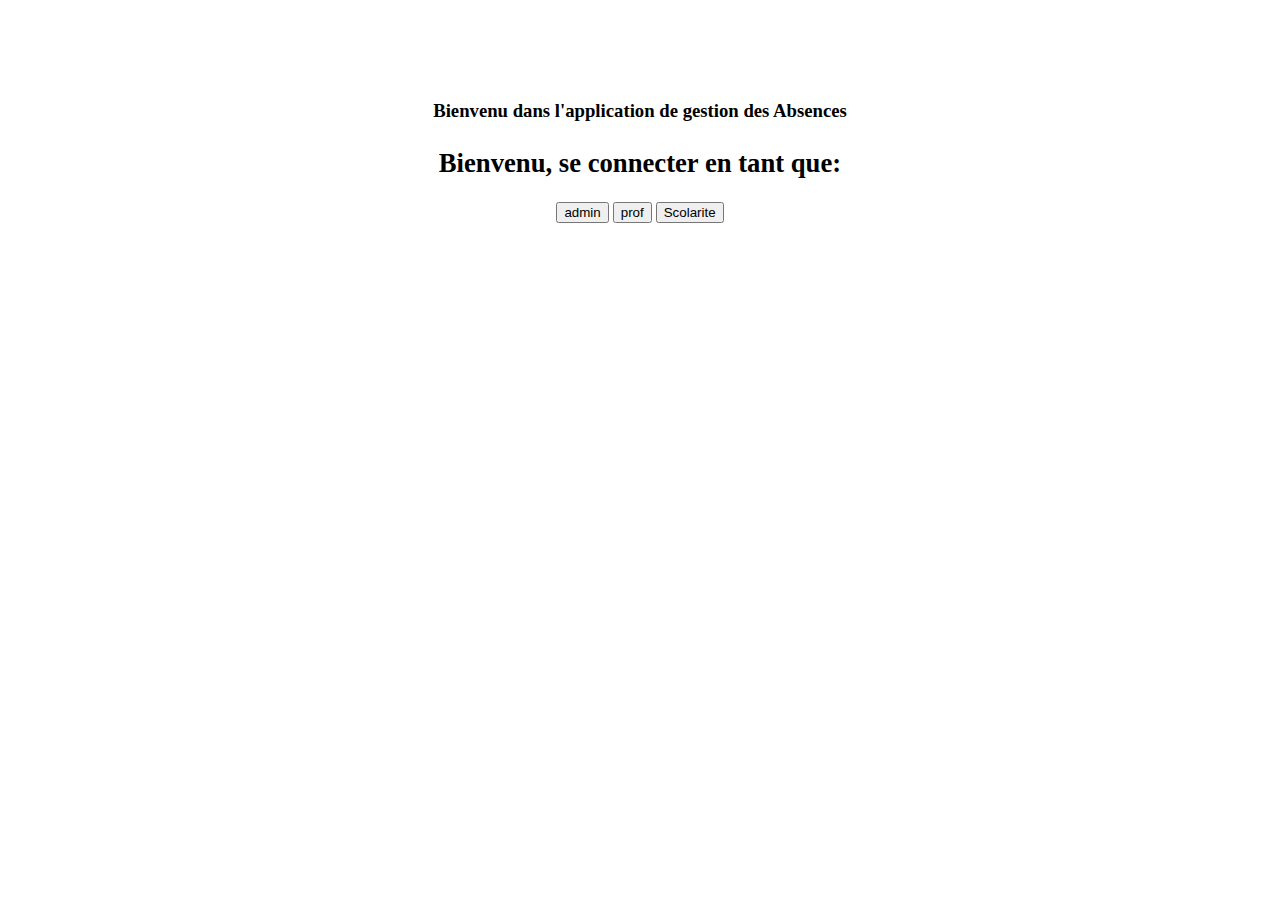
<file: View/templates/Index.html>
<!DOCTYPE html>
<html lang="en">
<head>
    <title>Title</title>
    <link href="https://cdn.jsdelivr.net/npm/bootstrap@5.0.0-beta3/dist/css/bootstrap.min.css" rel="stylesheet" integrity="sha384-eOJMYsd53ii+scO/bJGFsiCZc+5NDVN2yr8+0RDqr0Ql0h+rP48ckxlpbzKgwra6" crossorigin="anonymous">

</head>
<body >

<div class="container" style="margin: 0 auto;text-align: center;margin-top: 100px">
    <div class="page-header">
        <h3>Bienvenu dans l'application de gestion des Absences</h3>
        <h1><small>Bienvenu, se connecter en tant que:</small></h1>
    </div>

    <div>
        <form method="post" action="GetDroit.php">
            <input type="submit" name="admin"  class="btn btn-primary col" value="admin"/>
            <input type="submit" name="prof" class="btn btn-dark col" value="prof"/>
            <input type="submit" name="scolarite" class="btn btn-danger col" value="Scolarite"/>
        </form>

    </div>

</div>

</body>
</html>
</file>
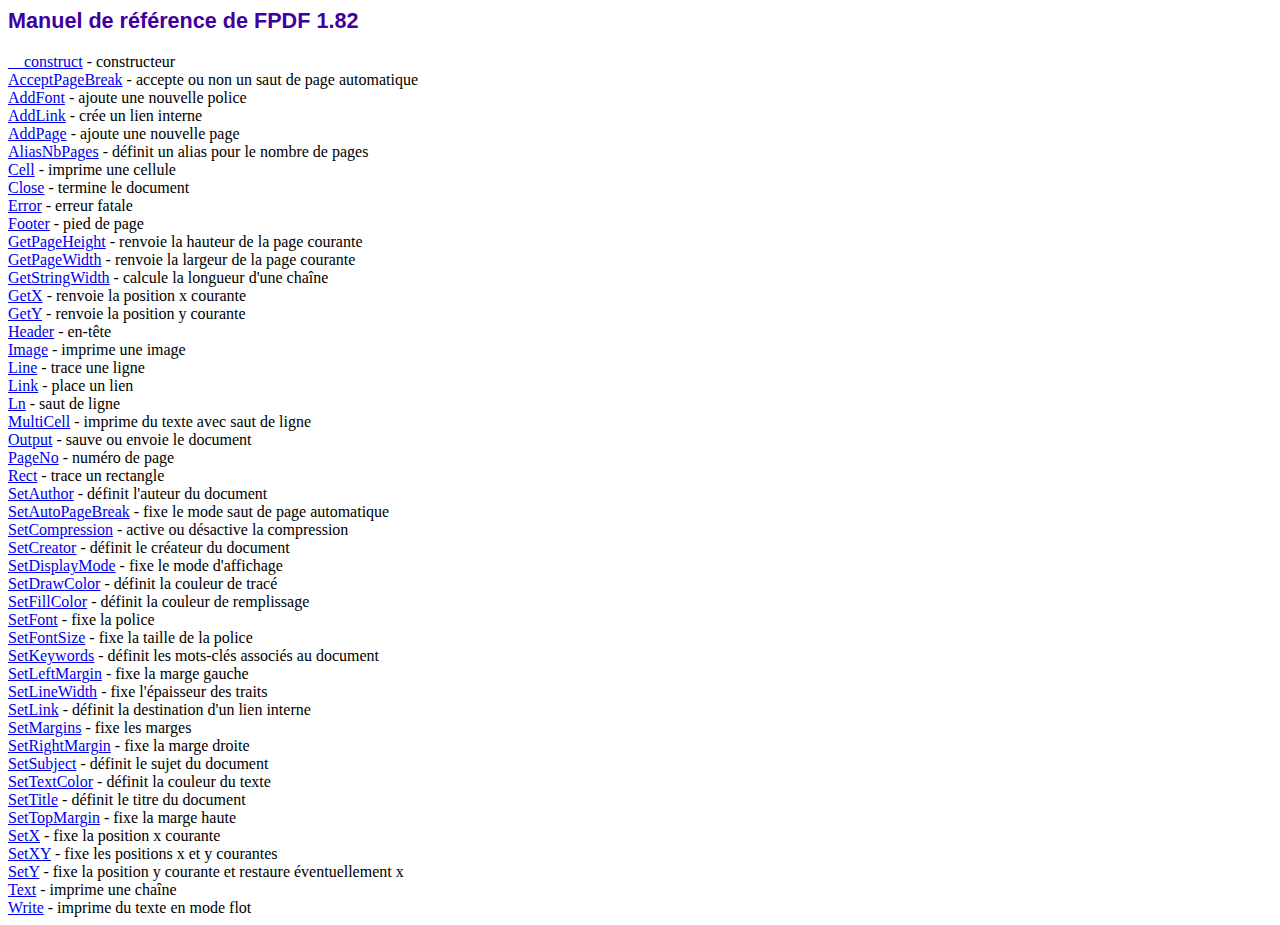
<file: outils/fpdf/doc/index.htm>
<!DOCTYPE html PUBLIC "-//W3C//DTD HTML 4.01 Transitional//EN">
<html>
<head>
<meta http-equiv="Content-Type" content="text/html; charset=ISO-8859-1">
<title>Manuel de r�f�rence de FPDF 1.82</title>
<link type="text/css" rel="stylesheet" href="../fpdf.css">
</head>
<body>
<h1>Manuel de r�f�rence de FPDF 1.82</h1>
<a href="__construct.htm">__construct</a> - constructeur<br>
<a href="acceptpagebreak.htm">AcceptPageBreak</a> - accepte ou non un saut de page automatique<br>
<a href="addfont.htm">AddFont</a> - ajoute une nouvelle police<br>
<a href="addlink.htm">AddLink</a> - cr�e un lien interne<br>
<a href="addpage.htm">AddPage</a> - ajoute une nouvelle page<br>
<a href="aliasnbpages.htm">AliasNbPages</a> - d�finit un alias pour le nombre de pages<br>
<a href="cell.htm">Cell</a> - imprime une cellule<br>
<a href="close.htm">Close</a> - termine le document<br>
<a href="error.htm">Error</a> - erreur fatale<br>
<a href="footer.htm">Footer</a> - pied de page<br>
<a href="getpageheight.htm">GetPageHeight</a> - renvoie la hauteur de la page courante<br>
<a href="getpagewidth.htm">GetPageWidth</a> - renvoie la largeur de la page courante<br>
<a href="getstringwidth.htm">GetStringWidth</a> - calcule la longueur d'une cha�ne<br>
<a href="getx.htm">GetX</a> - renvoie la position x courante<br>
<a href="gety.htm">GetY</a> - renvoie la position y courante<br>
<a href="header.htm">Header</a> - en-t�te<br>
<a href="image.htm">Image</a> - imprime une image<br>
<a href="line.htm">Line</a> - trace une ligne<br>
<a href="link.htm">Link</a> - place un lien<br>
<a href="ln.htm">Ln</a> - saut de ligne<br>
<a href="multicell.htm">MultiCell</a> - imprime du texte avec saut de ligne<br>
<a href="output.htm">Output</a> - sauve ou envoie le document<br>
<a href="pageno.htm">PageNo</a> - num�ro de page<br>
<a href="rect.htm">Rect</a> - trace un rectangle<br>
<a href="setauthor.htm">SetAuthor</a> - d�finit l'auteur du document<br>
<a href="setautopagebreak.htm">SetAutoPageBreak</a> - fixe le mode saut de page automatique<br>
<a href="setcompression.htm">SetCompression</a> - active ou d�sactive la compression<br>
<a href="setcreator.htm">SetCreator</a> - d�finit le cr�ateur du document<br>
<a href="setdisplaymode.htm">SetDisplayMode</a> - fixe le mode d'affichage<br>
<a href="setdrawcolor.htm">SetDrawColor</a> - d�finit la couleur de trac�<br>
<a href="setfillcolor.htm">SetFillColor</a> - d�finit la couleur de remplissage<br>
<a href="setfont.htm">SetFont</a> - fixe la police<br>
<a href="setfontsize.htm">SetFontSize</a> - fixe la taille de la police<br>
<a href="setkeywords.htm">SetKeywords</a> - d�finit les mots-cl�s associ�s au document<br>
<a href="setleftmargin.htm">SetLeftMargin</a> - fixe la marge gauche<br>
<a href="setlinewidth.htm">SetLineWidth</a> - fixe l'�paisseur des traits<br>
<a href="setlink.htm">SetLink</a> - d�finit la destination d'un lien interne<br>
<a href="setmargins.htm">SetMargins</a> - fixe les marges<br>
<a href="setrightmargin.htm">SetRightMargin</a> - fixe la marge droite<br>
<a href="setsubject.htm">SetSubject</a> - d�finit le sujet du document<br>
<a href="settextcolor.htm">SetTextColor</a> - d�finit la couleur du texte<br>
<a href="settitle.htm">SetTitle</a> - d�finit le titre du document<br>
<a href="settopmargin.htm">SetTopMargin</a> - fixe la marge haute<br>
<a href="setx.htm">SetX</a> - fixe la position x courante<br>
<a href="setxy.htm">SetXY</a> - fixe les positions x et y courantes<br>
<a href="sety.htm">SetY</a> - fixe la position y courante et restaure �ventuellement x<br>
<a href="text.htm">Text</a> - imprime une cha�ne<br>
<a href="write.htm">Write</a> - imprime du texte en mode flot<br>
</body>
</html>
</file>
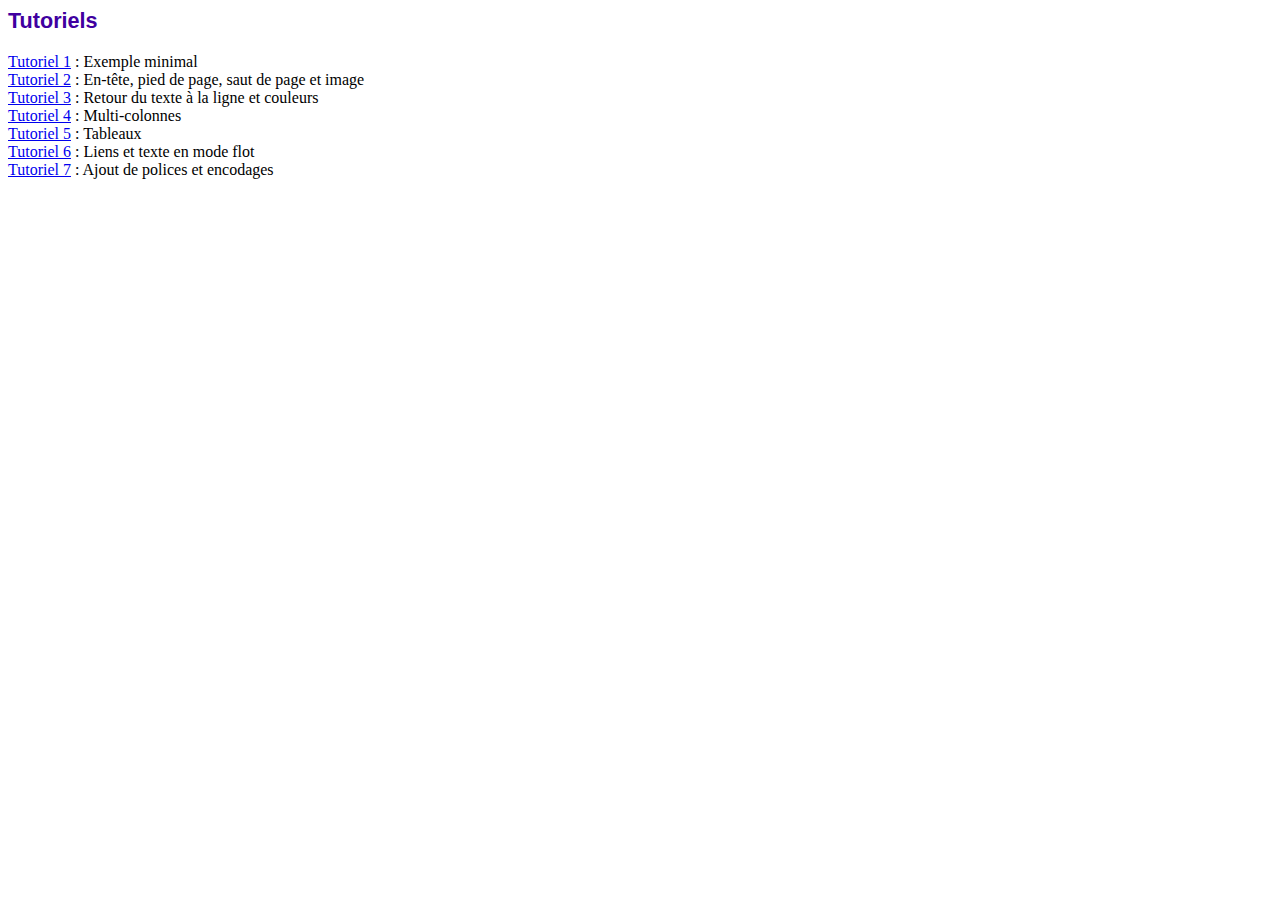
<file: outils/fpdf/tutorial/index.htm>
<!DOCTYPE html PUBLIC "-//W3C//DTD HTML 4.01 Transitional//EN">
<html>
<head>
<meta http-equiv="Content-Type" content="text/html; charset=ISO-8859-1">
<title>Tutoriels</title>
<link type="text/css" rel="stylesheet" href="../fpdf.css">
</head>
<body>
<h1>Tutoriels</h1>
<ul style="list-style-type:none; margin-left:0; padding-left:0">
<li><a href="tuto1.htm">Tutoriel 1</a> : Exemple minimal</li>
<li><a href="tuto2.htm">Tutoriel 2</a> : En-t�te, pied de page, saut de page et image</li>
<li><a href="tuto3.htm">Tutoriel 3</a> : Retour du texte � la ligne et couleurs</li>
<li><a href="tuto4.htm">Tutoriel 4</a> : Multi-colonnes</li>
<li><a href="tuto5.htm">Tutoriel 5</a> : Tableaux</li>
<li><a href="tuto6.htm">Tutoriel 6</a> : Liens et texte en mode flot</li>
<li><a href="tuto7.htm">Tutoriel 7</a> : Ajout de polices et encodages</li>
</ul>
</body>
</html>
</file>
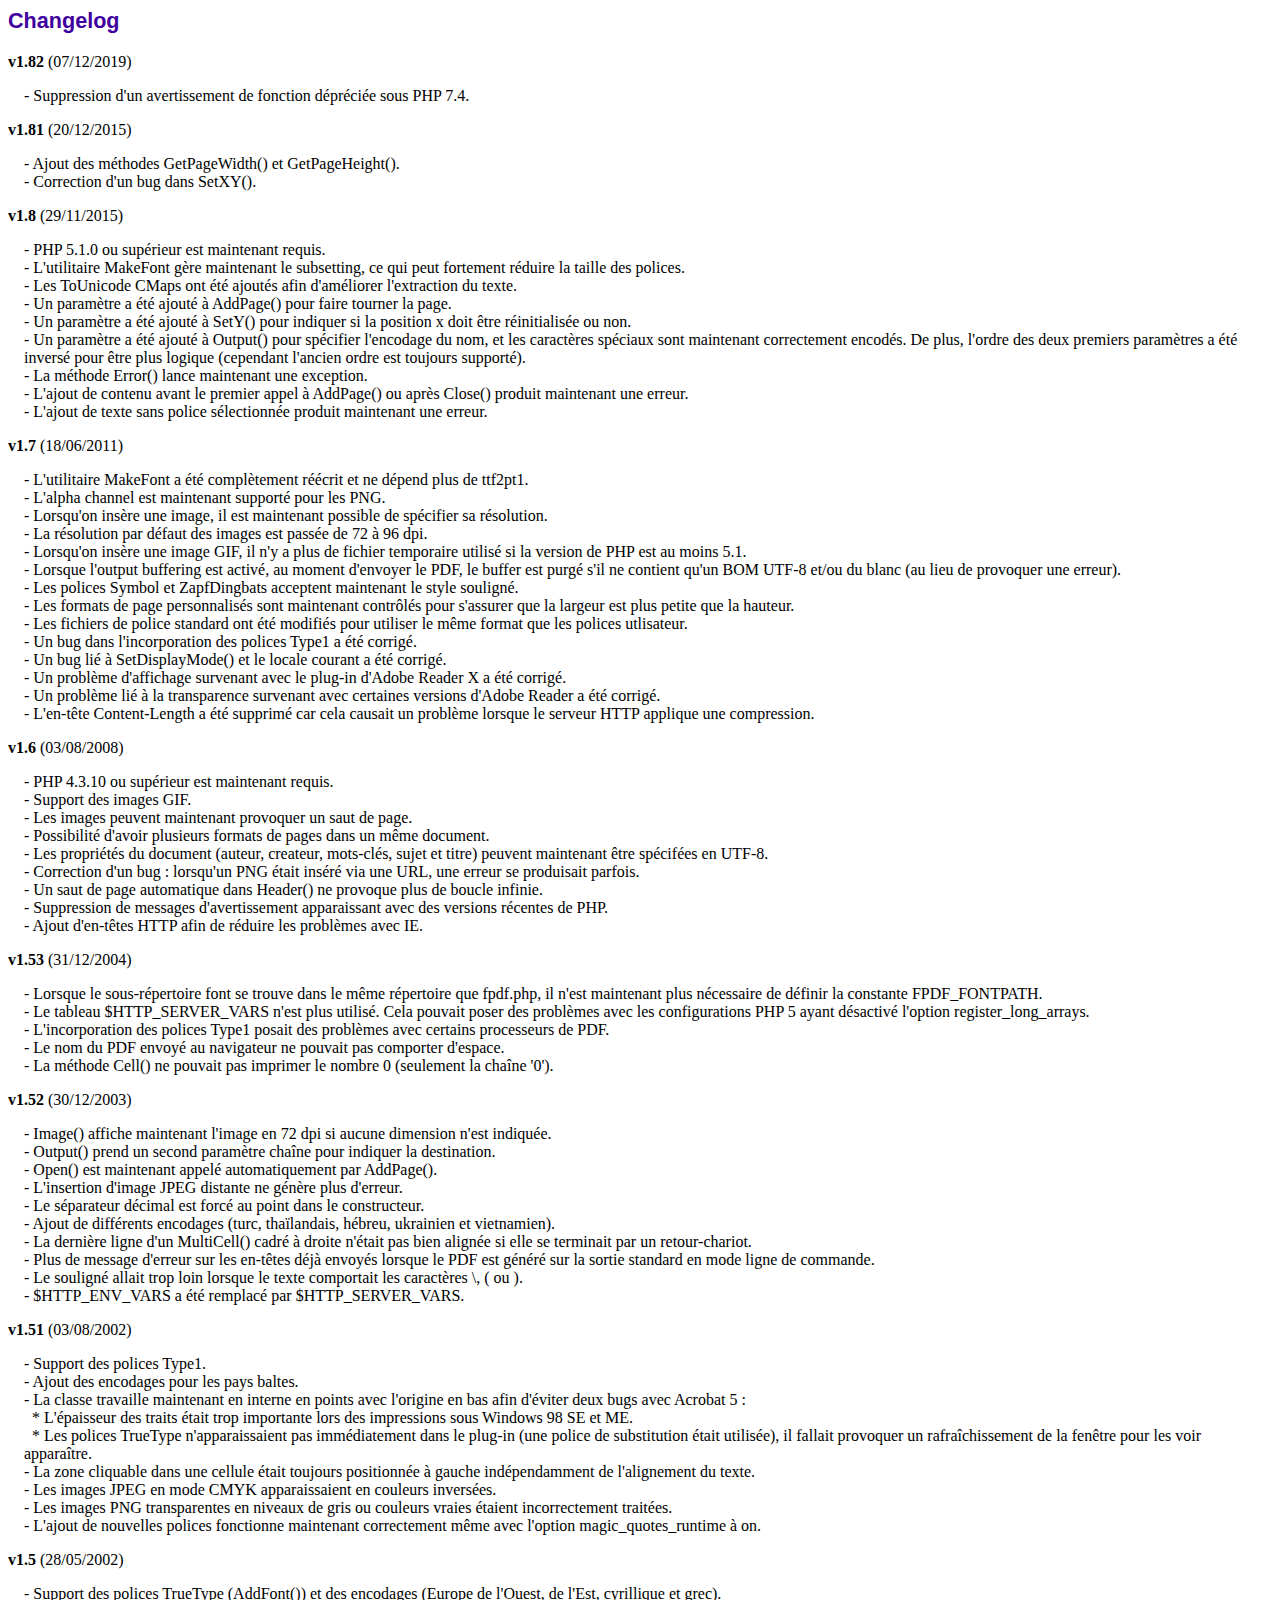
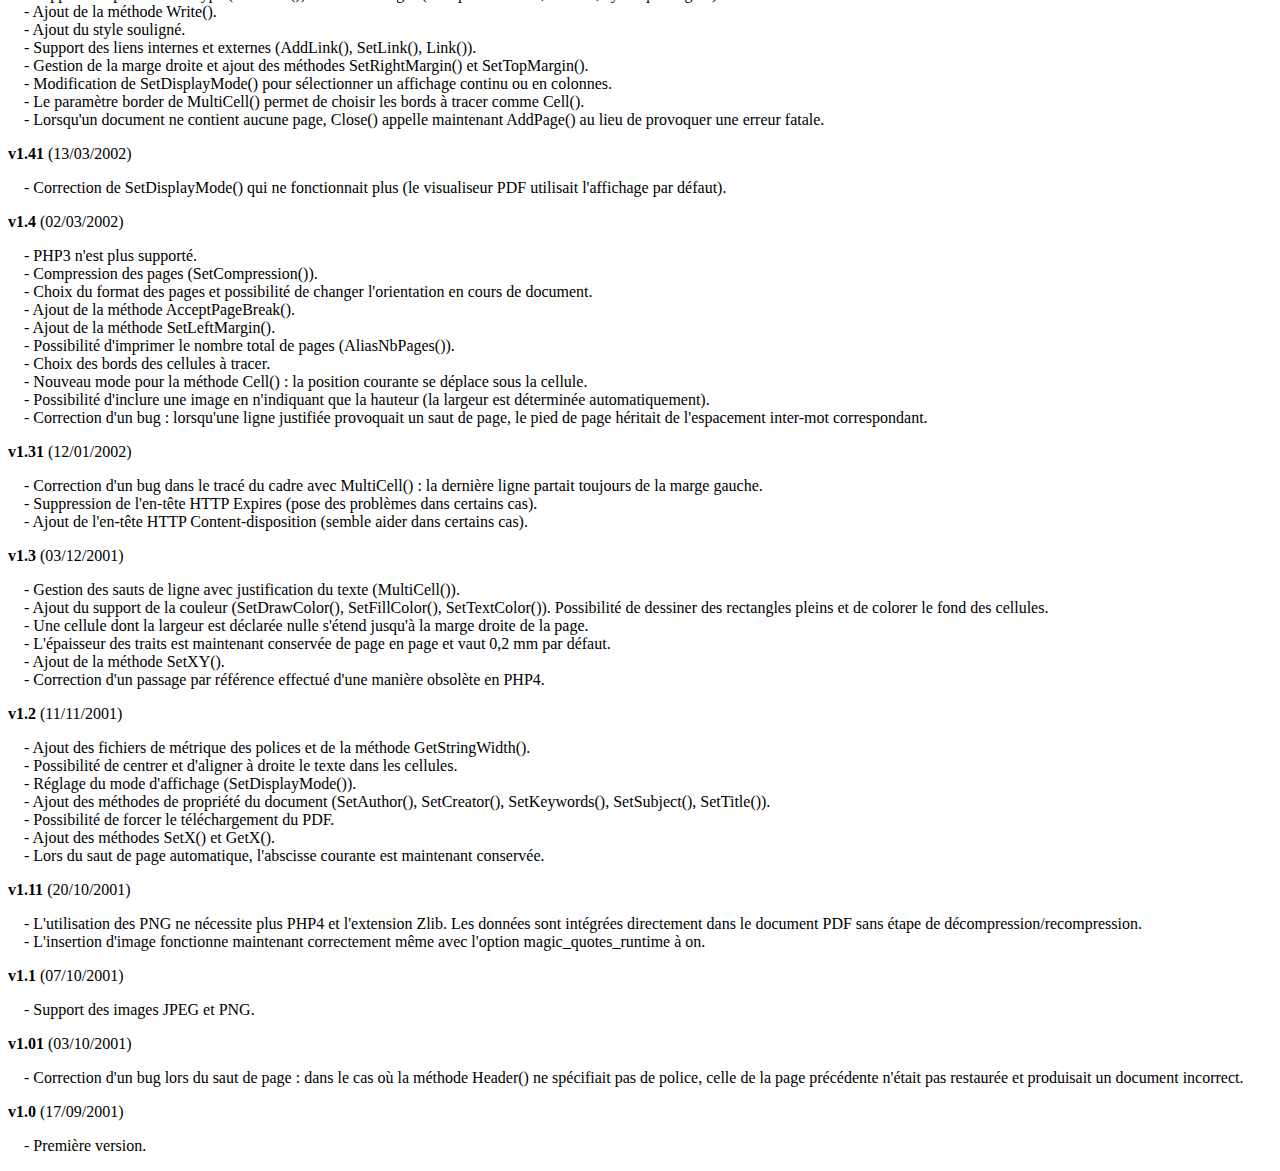
<file: outils/fpdf/changelog.htm>
<!DOCTYPE html PUBLIC "-//W3C//DTD HTML 4.01 Transitional//EN">
<html>
<head>
<meta http-equiv="Content-Type" content="text/html; charset=ISO-8859-1">
<title>Changelog</title>
<link type="text/css" rel="stylesheet" href="fpdf.css">
<style type="text/css">
dd {margin:1em 0 1em 1em}
</style>
</head>
<body>
<h1>Changelog</h1>
<dl>
<dt><strong>v1.82</strong> (07/12/2019)</dt>
<dd>
- Suppression d'un avertissement de fonction d�pr�ci�e sous PHP 7.4.<br>
</dd>
<dt><strong>v1.81</strong> (20/12/2015)</dt>
<dd>
- Ajout des m�thodes GetPageWidth() et GetPageHeight().<br>
- Correction d'un bug dans SetXY().<br>
</dd>
<dt><strong>v1.8</strong> (29/11/2015)</dt>
<dd>
- PHP 5.1.0 ou sup�rieur est maintenant requis.<br>
- L'utilitaire MakeFont g�re maintenant le subsetting, ce qui peut fortement r�duire la taille des polices.<br>
- Les ToUnicode CMaps ont �t� ajout�s afin d'am�liorer l'extraction du texte.<br>
- Un param�tre a �t� ajout� � AddPage() pour faire tourner la page.<br>
- Un param�tre a �t� ajout� � SetY() pour indiquer si la position x doit �tre r�initialis�e ou non.<br>
- Un param�tre a �t� ajout� � Output() pour sp�cifier l'encodage du nom, et les caract�res sp�ciaux sont maintenant correctement encod�s. De plus, l'ordre des deux premiers param�tres a �t� invers� pour �tre plus logique (cependant l'ancien ordre est toujours support�).<br>
- La m�thode Error() lance maintenant une exception.<br>
- L'ajout de contenu avant le premier appel � AddPage() ou apr�s Close() produit maintenant une erreur.<br>
- L'ajout de texte sans police s�lectionn�e produit maintenant une erreur.<br>
</dd>
<dt><strong>v1.7</strong> (18/06/2011)</dt>
<dd>
- L'utilitaire MakeFont a �t� compl�tement r��crit et ne d�pend plus de ttf2pt1.<br>
- L'alpha channel est maintenant support� pour les PNG.<br>
- Lorsqu'on ins�re une image, il est maintenant possible de sp�cifier sa r�solution.<br>
- La r�solution par d�faut des images est pass�e de 72 � 96 dpi.<br>
- Lorsqu'on ins�re une image GIF, il n'y a plus de fichier temporaire utilis� si la version de PHP est au moins 5.1.<br>
- Lorsque l'output buffering est activ�, au moment d'envoyer le PDF, le buffer est purg� s'il ne contient qu'un BOM UTF-8 et/ou du blanc (au lieu de provoquer une erreur).<br>
- Les polices Symbol et ZapfDingbats acceptent maintenant le style soulign�.<br>
- Les formats de page personnalis�s sont maintenant contr�l�s pour s'assurer que la largeur est plus petite que la hauteur.<br>
- Les fichiers de police standard ont �t� modifi�s pour utiliser le m�me format que les polices utlisateur.<br>
- Un bug dans l'incorporation des polices Type1 a �t� corrig�.<br>
- Un bug li� � SetDisplayMode() et le locale courant a �t� corrig�.<br>
- Un probl�me d'affichage survenant avec le plug-in d'Adobe Reader X a �t� corrig�.<br>
- Un probl�me li� � la transparence survenant avec certaines versions d'Adobe Reader a �t� corrig�.<br>
- L'en-t�te Content-Length a �t� supprim� car cela causait un probl�me lorsque le serveur HTTP applique une compression.<br>
</dd>
<dt><strong>v1.6</strong> (03/08/2008)</dt>
<dd>
- PHP 4.3.10 ou sup�rieur est maintenant requis.<br>
- Support des images GIF.<br>
- Les images peuvent maintenant provoquer un saut de page.<br>
- Possibilit� d'avoir plusieurs formats de pages dans un m�me document.<br>
- Les propri�t�s du document (auteur, createur, mots-cl�s, sujet et titre) peuvent maintenant �tre sp�cif�es en UTF-8.<br>
- Correction d'un bug : lorsqu'un PNG �tait ins�r� via une URL, une erreur se produisait parfois.<br>
- Un saut de page automatique dans Header() ne provoque plus de boucle infinie.<br>
- Suppression de messages d'avertissement apparaissant avec des versions r�centes de PHP.<br>
- Ajout d'en-t�tes HTTP afin de r�duire les probl�mes avec IE.<br>
</dd>
<dt><strong>v1.53</strong> (31/12/2004)</dt>
<dd>
- Lorsque le sous-r�pertoire font se trouve dans le m�me r�pertoire que fpdf.php, il n'est maintenant plus n�cessaire de d�finir la constante FPDF_FONTPATH.<br>
- Le tableau $HTTP_SERVER_VARS n'est plus utilis�. Cela pouvait poser des probl�mes avec les configurations PHP 5 ayant d�sactiv� l'option register_long_arrays.<br>
- L'incorporation des polices Type1 posait des probl�mes avec certains processeurs de PDF.<br>
- Le nom du PDF envoy� au navigateur ne pouvait pas comporter d'espace.<br>
- La m�thode Cell() ne pouvait pas imprimer le nombre 0 (seulement la cha�ne '0').<br>
</dd>
<dt><strong>v1.52</strong> (30/12/2003)</dt>
<dd>
- Image() affiche maintenant l'image en 72 dpi si aucune dimension n'est indiqu�e.<br>
- Output() prend un second param�tre cha�ne pour indiquer la destination.<br>
- Open() est maintenant appel� automatiquement par AddPage().<br>
- L'insertion d'image JPEG distante ne g�n�re plus d'erreur.<br>
- Le s�parateur d�cimal est forc� au point dans le constructeur.<br>
- Ajout de diff�rents encodages (turc, tha�landais, h�breu, ukrainien et vietnamien).<br>
- La derni�re ligne d'un MultiCell() cadr� � droite n'�tait pas bien align�e si elle se terminait par un retour-chariot.<br>
- Plus de message d'erreur sur les en-t�tes d�j� envoy�s lorsque le PDF est g�n�r� sur la sortie standard en mode ligne de commande.<br>
- Le soulign� allait trop loin lorsque le texte comportait les caract�res \, ( ou ).<br>
- $HTTP_ENV_VARS a �t� remplac� par $HTTP_SERVER_VARS.<br>
</dd>
<dt><strong>v1.51</strong> (03/08/2002)</dt>
<dd>
- Support des polices Type1.<br>
- Ajout des encodages pour les pays baltes.<br>
- La classe travaille maintenant en interne en points avec l'origine en bas afin d'�viter deux bugs avec Acrobat 5 :<br>&nbsp;&nbsp;* L'�paisseur des traits �tait trop importante lors des impressions sous Windows 98 SE et ME.<br>&nbsp;&nbsp;* Les polices TrueType n'apparaissaient pas imm�diatement dans le plug-in (une police de substitution �tait utilis�e), il fallait provoquer un rafra�chissement de la fen�tre pour les voir appara�tre.<br>
- La zone cliquable dans une cellule �tait toujours positionn�e � gauche ind�pendamment de l'alignement du texte.<br>
- Les images JPEG en mode CMYK apparaissaient en couleurs invers�es.<br>
- Les images PNG transparentes en niveaux de gris ou couleurs vraies �taient incorrectement trait�es.<br>
- L'ajout de nouvelles polices fonctionne maintenant correctement m�me avec l'option magic_quotes_runtime � on.<br>
</dd>
<dt><strong>v1.5</strong> (28/05/2002)</dt>
<dd>
- Support des polices TrueType (AddFont()) et des encodages (Europe de l'Ouest, de l'Est, cyrillique et grec).<br>
- Ajout de la m�thode Write().<br>
- Ajout du style soulign�.<br>
- Support des liens internes et externes (AddLink(), SetLink(), Link()).<br>
- Gestion de la marge droite et ajout des m�thodes SetRightMargin() et SetTopMargin().<br>
- Modification de SetDisplayMode() pour s�lectionner un affichage continu ou en colonnes.<br>
- Le param�tre border de MultiCell() permet de choisir les bords � tracer comme Cell().<br>
- Lorsqu'un document ne contient aucune page, Close() appelle maintenant AddPage() au lieu de provoquer une erreur fatale.<br>
</dd>
<dt><strong>v1.41</strong> (13/03/2002)</dt>
<dd>
- Correction de SetDisplayMode() qui ne fonctionnait plus (le visualiseur PDF utilisait l'affichage par d�faut).<br>
</dd>
<dt><strong>v1.4</strong> (02/03/2002)</dt>
<dd>
- PHP3 n'est plus support�.<br>
- Compression des pages (SetCompression()).<br>
- Choix du format des pages et possibilit� de changer l'orientation en cours de document.<br>
- Ajout de la m�thode AcceptPageBreak().<br>
- Ajout de la m�thode SetLeftMargin().<br>
- Possibilit� d'imprimer le nombre total de pages (AliasNbPages()).<br>
- Choix des bords des cellules � tracer.<br>
- Nouveau mode pour la m�thode Cell() : la position courante se d�place sous la cellule.<br>
- Possibilit� d'inclure une image en n'indiquant que la hauteur (la largeur est d�termin�e automatiquement).<br>
- Correction d'un bug : lorsqu'une ligne justifi�e provoquait un saut de page, le pied de page h�ritait de l'espacement inter-mot correspondant.<br>
</dd>
<dt><strong>v1.31</strong> (12/01/2002)</dt>
<dd>
- Correction d'un bug dans le trac� du cadre avec MultiCell() : la derni�re ligne partait toujours de la marge gauche.<br>
- Suppression de l'en-t�te HTTP Expires (pose des probl�mes dans certains cas).<br>
- Ajout de l'en-t�te HTTP Content-disposition (semble aider dans certains cas).<br>
</dd>
<dt><strong>v1.3</strong> (03/12/2001)</dt>
<dd>
- Gestion des sauts de ligne avec justification du texte (MultiCell()).<br>
- Ajout du support de la couleur (SetDrawColor(), SetFillColor(), SetTextColor()). Possibilit� de dessiner des rectangles pleins et de colorer le fond des cellules.<br>
- Une cellule dont la largeur est d�clar�e nulle s'�tend jusqu'� la marge droite de la page.<br>
- L'�paisseur des traits est maintenant conserv�e de page en page et vaut 0,2 mm par d�faut.<br>
- Ajout de la m�thode SetXY().<br>
- Correction d'un passage par r�f�rence effectu� d'une mani�re obsol�te en PHP4.<br>
</dd>
<dt><strong>v1.2</strong> (11/11/2001)</dt>
<dd>
- Ajout des fichiers de m�trique des polices et de la m�thode GetStringWidth().<br>
- Possibilit� de centrer et d'aligner � droite le texte dans les cellules.<br>
- R�glage du mode d'affichage (SetDisplayMode()).<br>
- Ajout des m�thodes de propri�t� du document (SetAuthor(), SetCreator(), SetKeywords(), SetSubject(), SetTitle()).<br>
- Possibilit� de forcer le t�l�chargement du PDF.<br>
- Ajout des m�thodes SetX() et GetX().<br>
- Lors du saut de page automatique, l'abscisse courante est maintenant conserv�e.<br>
</dd>
<dt><strong>v1.11</strong> (20/10/2001)</dt>
<dd>
- L'utilisation des PNG ne n�cessite plus PHP4 et l'extension Zlib. Les donn�es sont int�gr�es directement dans le document PDF sans �tape de d�compression/recompression.<br>
- L'insertion d'image fonctionne maintenant correctement m�me avec l'option magic_quotes_runtime � on.<br>
</dd>
<dt><strong>v1.1</strong> (07/10/2001)</dt>
<dd>
- Support des images JPEG et PNG.<br>
</dd>
<dt><strong>v1.01</strong> (03/10/2001)</dt>
<dd>
- Correction d'un bug lors du saut de page : dans le cas o� la m�thode Header() ne sp�cifiait pas de police, celle de la page pr�c�dente n'�tait pas restaur�e et produisait un document incorrect.<br>
</dd>
<dt><strong>v1.0</strong> (17/09/2001)</dt>
<dd>
- Premi�re version.<br>
</dd>
</dl>
</body>
</html>
</file>
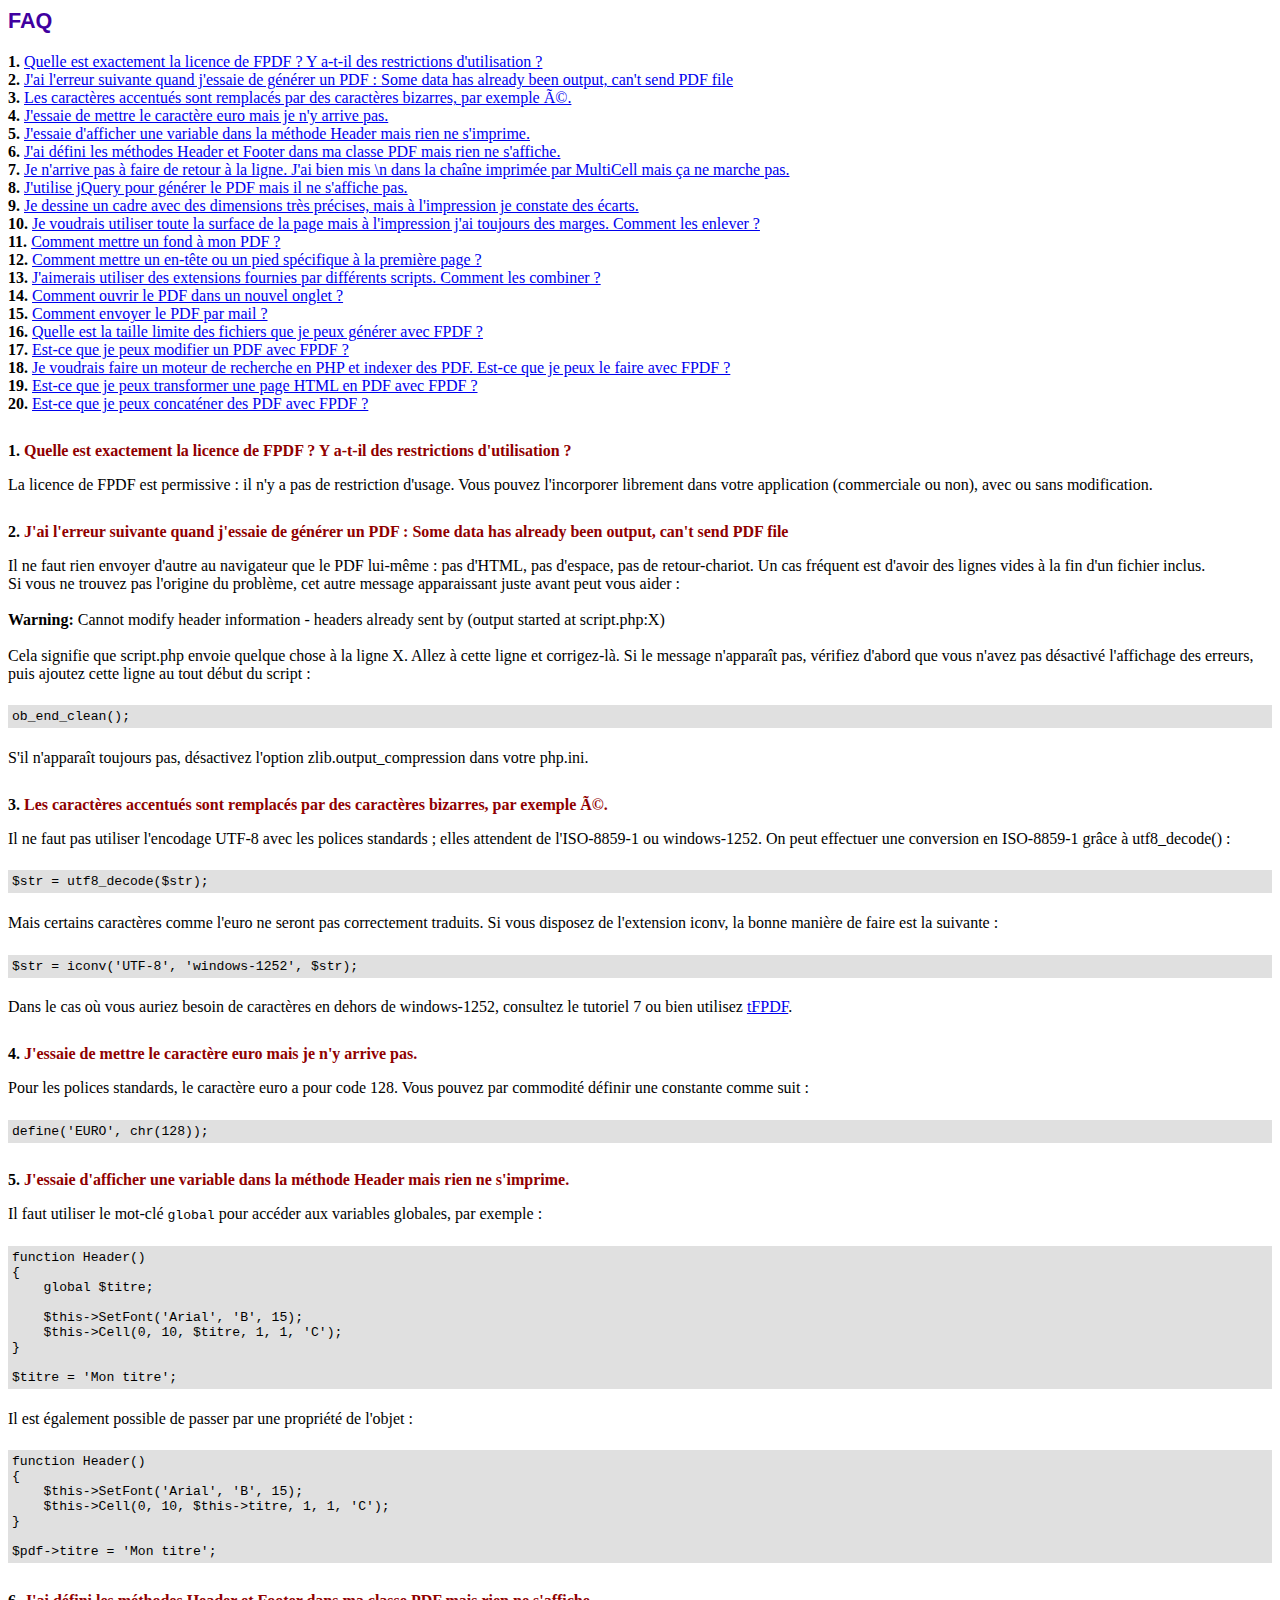
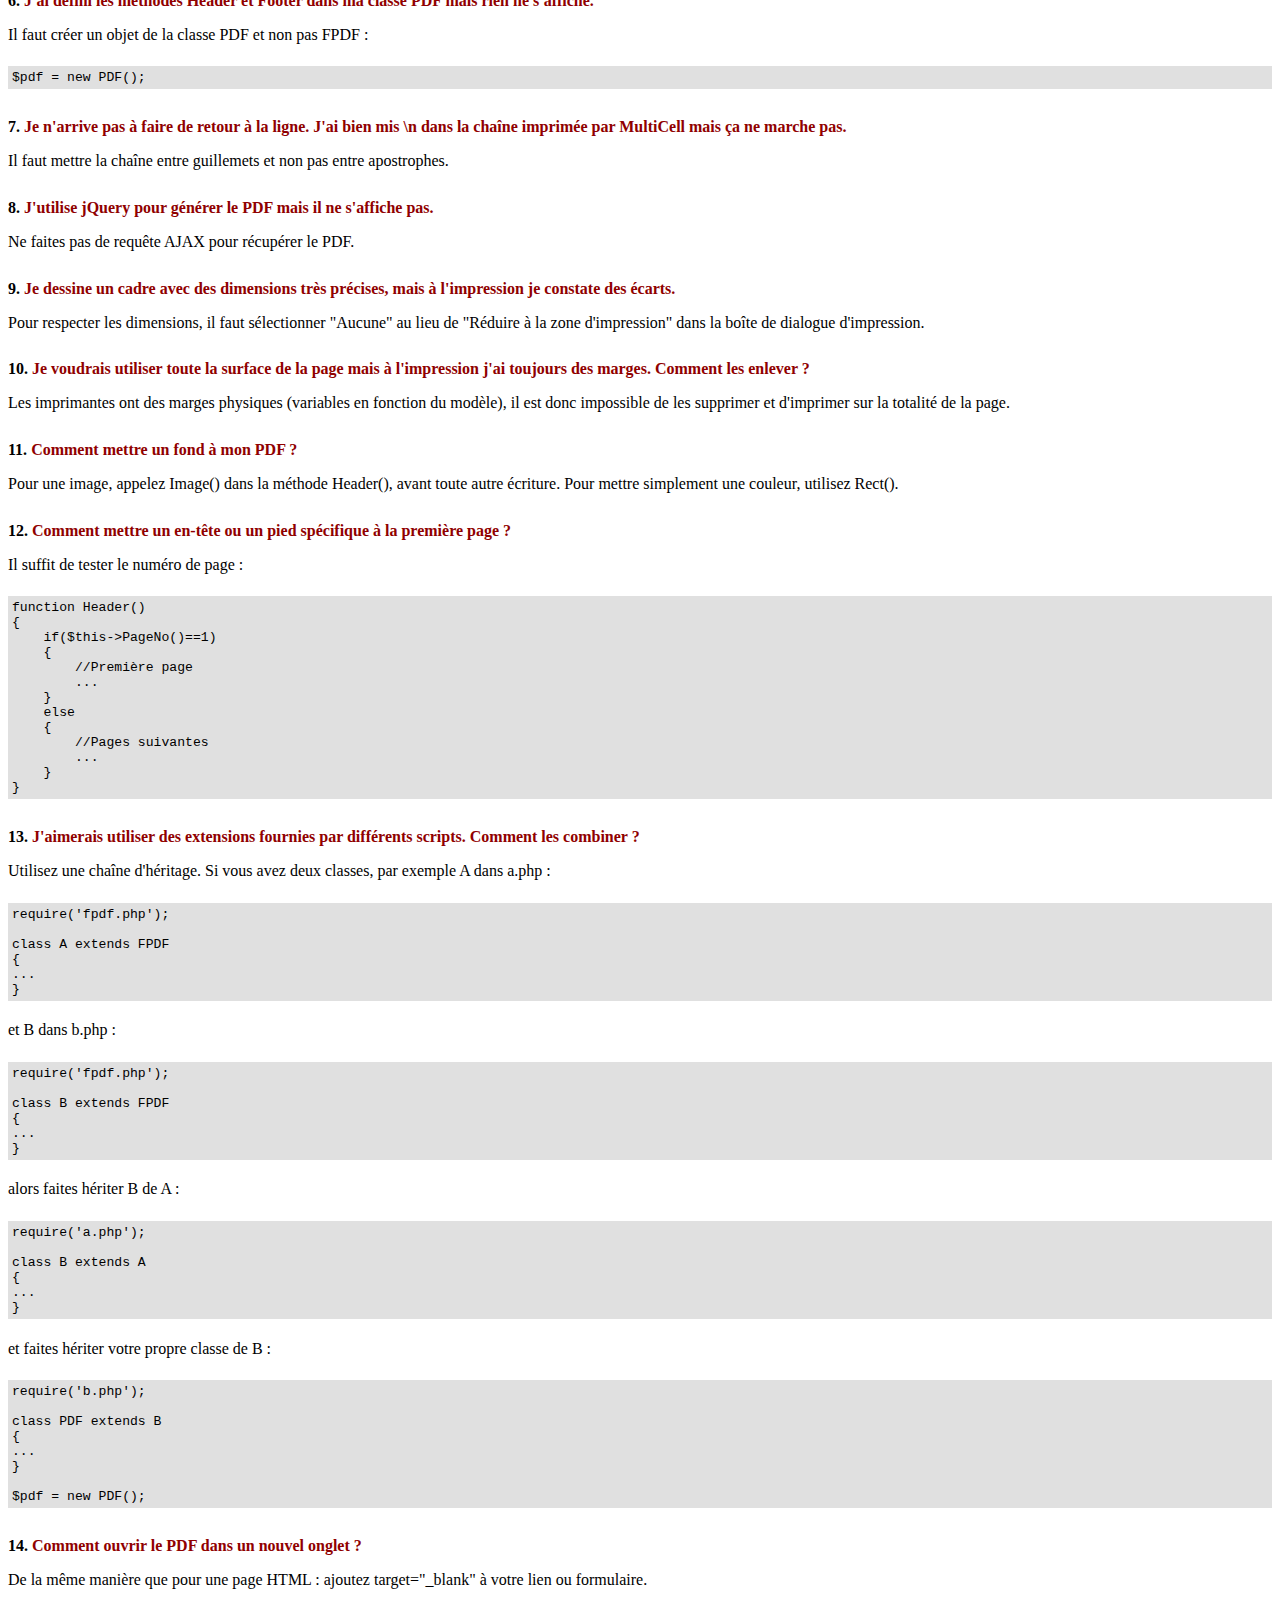
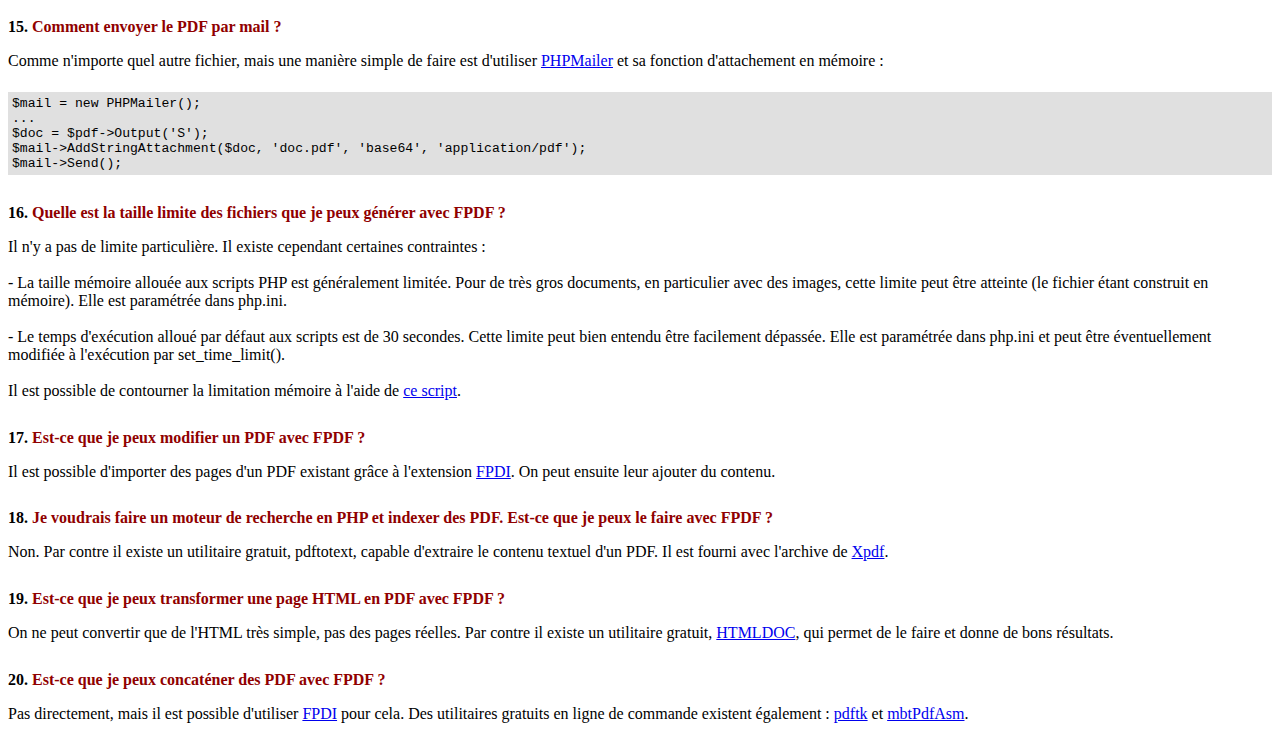
<file: outils/fpdf/FAQ.htm>
<!DOCTYPE html PUBLIC "-//W3C//DTD HTML 4.01 Transitional//EN">
<html>
<head>
<meta http-equiv="Content-Type" content="text/html; charset=ISO-8859-1">
<title>FAQ</title>
<link type="text/css" rel="stylesheet" href="fpdf.css">
<style type="text/css">
ul {list-style-type:none; margin:0; padding:0}
ul#answers li {margin-top:1.8em}
.question {font-weight:bold; color:#900000}
</style>
</head>
<body>
<h1>FAQ</h1>
<ul>
<li><b>1.</b> <a href='#q1'>Quelle est exactement la licence de FPDF ? Y a-t-il des restrictions d'utilisation ?</a></li>
<li><b>2.</b> <a href='#q2'>J'ai l'erreur suivante quand j'essaie de g�n�rer un PDF : Some data has already been output, can't send PDF file</a></li>
<li><b>3.</b> <a href='#q3'>Les caract�res accentu�s sont remplac�s par des caract�res bizarres, par exemple é.</a></li>
<li><b>4.</b> <a href='#q4'>J'essaie de mettre le caract�re euro mais je n'y arrive pas.</a></li>
<li><b>5.</b> <a href='#q5'>J'essaie d'afficher une variable dans la m�thode Header mais rien ne s'imprime.</a></li>
<li><b>6.</b> <a href='#q6'>J'ai d�fini les m�thodes Header et Footer dans ma classe PDF mais rien ne s'affiche.</a></li>
<li><b>7.</b> <a href='#q7'>Je n'arrive pas � faire de retour � la ligne. J'ai bien mis \n dans la cha�ne imprim�e par MultiCell mais �a ne marche pas.</a></li>
<li><b>8.</b> <a href='#q8'>J'utilise jQuery pour g�n�rer le PDF mais il ne s'affiche pas.</a></li>
<li><b>9.</b> <a href='#q9'>Je dessine un cadre avec des dimensions tr�s pr�cises, mais � l'impression je constate des �carts.</a></li>
<li><b>10.</b> <a href='#q10'>Je voudrais utiliser toute la surface de la page mais � l'impression j'ai toujours des marges. Comment les enlever ?</a></li>
<li><b>11.</b> <a href='#q11'>Comment mettre un fond � mon PDF ?</a></li>
<li><b>12.</b> <a href='#q12'>Comment mettre un en-t�te ou un pied sp�cifique � la premi�re page ?</a></li>
<li><b>13.</b> <a href='#q13'>J'aimerais utiliser des extensions fournies par diff�rents scripts. Comment les combiner ?</a></li>
<li><b>14.</b> <a href='#q14'>Comment ouvrir le PDF dans un nouvel onglet ?</a></li>
<li><b>15.</b> <a href='#q15'>Comment envoyer le PDF par mail ?</a></li>
<li><b>16.</b> <a href='#q16'>Quelle est la taille limite des fichiers que je peux g�n�rer avec FPDF ?</a></li>
<li><b>17.</b> <a href='#q17'>Est-ce que je peux modifier un PDF avec FPDF ?</a></li>
<li><b>18.</b> <a href='#q18'>Je voudrais faire un moteur de recherche en PHP et indexer des PDF. Est-ce que je peux le faire avec FPDF ?</a></li>
<li><b>19.</b> <a href='#q19'>Est-ce que je peux transformer une page HTML en PDF avec FPDF ?</a></li>
<li><b>20.</b> <a href='#q20'>Est-ce que je peux concat�ner des PDF avec FPDF ?</a></li>
</ul>

<ul id='answers'>
<li id='q1'>
<p><b>1.</b> <span class='question'>Quelle est exactement la licence de FPDF ? Y a-t-il des restrictions d'utilisation ?</span></p>
La licence de FPDF est permissive : il n'y a pas de restriction d'usage. Vous pouvez l'incorporer
librement dans votre application (commerciale ou non), avec ou sans modification.
</li>

<li id='q2'>
<p><b>2.</b> <span class='question'>J'ai l'erreur suivante quand j'essaie de g�n�rer un PDF : Some data has already been output, can't send PDF file</span></p>
Il ne faut rien envoyer d'autre au navigateur que le PDF lui-m�me : pas d'HTML, pas d'espace, pas de
retour-chariot. Un cas fr�quent est d'avoir des lignes vides � la fin d'un fichier inclus.<br>
Si vous ne trouvez pas l'origine du probl�me, cet autre message apparaissant juste avant peut vous aider :<br>
<br>
<b>Warning:</b> Cannot modify header information - headers already sent by (output started at script.php:X)<br>
<br>
Cela signifie que script.php envoie quelque chose � la ligne X. Allez � cette ligne et corrigez-l�.
Si le message n'appara�t pas, v�rifiez d'abord que vous n'avez pas d�sactiv� l'affichage des erreurs,
puis ajoutez cette ligne au tout d�but du script :
<div class="doc-source">
<pre><code>ob_end_clean();</code></pre>
</div>
S'il n'appara�t toujours pas, d�sactivez l'option zlib.output_compression dans votre php.ini.
</li>

<li id='q3'>
<p><b>3.</b> <span class='question'>Les caract�res accentu�s sont remplac�s par des caract�res bizarres, par exemple é.</span></p>
Il ne faut pas utiliser l'encodage UTF-8 avec les polices standards ; elles attendent de l'ISO-8859-1 ou windows-1252.
On peut effectuer une conversion en ISO-8859-1 gr�ce � utf8_decode() :
<div class="doc-source">
<pre><code>$str = utf8_decode($str);</code></pre>
</div>
Mais certains caract�res comme l'euro ne seront pas correctement traduits. Si vous disposez de l'extension
iconv, la bonne mani�re de faire est la suivante :
<div class="doc-source">
<pre><code>$str = iconv('UTF-8', 'windows-1252', $str);</code></pre>
</div>
Dans le cas o� vous auriez besoin de caract�res en dehors de windows-1252, consultez le tutoriel 7 ou bien
utilisez <a href="http://www.fpdf.org/?go=script&amp;id=92" target="_blank">tFPDF</a>.
</li>

<li id='q4'>
<p><b>4.</b> <span class='question'>J'essaie de mettre le caract�re euro mais je n'y arrive pas.</span></p>
Pour les polices standards, le caract�re euro a pour code 128. Vous pouvez par commodit� d�finir
une constante comme suit :
<div class="doc-source">
<pre><code>define('EURO', chr(128));</code></pre>
</div>
</li>

<li id='q5'>
<p><b>5.</b> <span class='question'>J'essaie d'afficher une variable dans la m�thode Header mais rien ne s'imprime.</span></p>
Il faut utiliser le mot-cl� <code>global</code> pour acc�der aux variables globales, par exemple :
<div class="doc-source">
<pre><code>function Header()
{
    global $titre;

    $this-&gt;SetFont('Arial', 'B', 15);
    $this-&gt;Cell(0, 10, $titre, 1, 1, 'C');
}

$titre = 'Mon titre';</code></pre>
</div>
Il est �galement possible de passer par une propri�t� de l'objet :
<div class="doc-source">
<pre><code>function Header()
{
    $this-&gt;SetFont('Arial', 'B', 15);
    $this-&gt;Cell(0, 10, $this-&gt;titre, 1, 1, 'C');
}

$pdf-&gt;titre = 'Mon titre';</code></pre>
</div>
</li>

<li id='q6'>
<p><b>6.</b> <span class='question'>J'ai d�fini les m�thodes Header et Footer dans ma classe PDF mais rien ne s'affiche.</span></p>
Il faut cr�er un objet de la classe PDF et non pas FPDF :
<div class="doc-source">
<pre><code>$pdf = new PDF();</code></pre>
</div>
</li>

<li id='q7'>
<p><b>7.</b> <span class='question'>Je n'arrive pas � faire de retour � la ligne. J'ai bien mis \n dans la cha�ne imprim�e par MultiCell mais �a ne marche pas.</span></p>
Il faut mettre la cha�ne entre guillemets et non pas entre apostrophes.
</li>

<li id='q8'>
<p><b>8.</b> <span class='question'>J'utilise jQuery pour g�n�rer le PDF mais il ne s'affiche pas.</span></p>
Ne faites pas de requ�te AJAX pour r�cup�rer le PDF.
</li>

<li id='q9'>
<p><b>9.</b> <span class='question'>Je dessine un cadre avec des dimensions tr�s pr�cises, mais � l'impression je constate des �carts.</span></p>
Pour respecter les dimensions, il faut s�lectionner "Aucune" au lieu de "R�duire � la zone d'impression"
dans la bo�te de dialogue d'impression.
</li>

<li id='q10'>
<p><b>10.</b> <span class='question'>Je voudrais utiliser toute la surface de la page mais � l'impression j'ai toujours des marges. Comment les enlever ?</span></p>
Les imprimantes ont des marges physiques (variables en fonction du mod�le), il est donc impossible de les
supprimer et d'imprimer sur la totalit� de la page.
</li>

<li id='q11'>
<p><b>11.</b> <span class='question'>Comment mettre un fond � mon PDF ?</span></p>
Pour une image, appelez Image() dans la m�thode Header(), avant toute autre �criture. Pour mettre simplement
une couleur, utilisez Rect().
</li>

<li id='q12'>
<p><b>12.</b> <span class='question'>Comment mettre un en-t�te ou un pied sp�cifique � la premi�re page ?</span></p>
Il suffit de tester le num�ro de page :
<div class="doc-source">
<pre><code>function Header()
{
    if($this-&gt;PageNo()==1)
    {
        //Premi�re page
        ...
    }
    else
    {
        //Pages suivantes
        ...
    }
}</code></pre>
</div>
</li>

<li id='q13'>
<p><b>13.</b> <span class='question'>J'aimerais utiliser des extensions fournies par diff�rents scripts. Comment les combiner ?</span></p>
Utilisez une cha�ne d'h�ritage. Si vous avez deux classes, par exemple A dans a.php :
<div class="doc-source">
<pre><code>require('fpdf.php');

class A extends FPDF
{
...
}</code></pre>
</div>
et B dans b.php :
<div class="doc-source">
<pre><code>require('fpdf.php');

class B extends FPDF
{
...
}</code></pre>
</div>
alors faites h�riter B de A :
<div class="doc-source">
<pre><code>require('a.php');

class B extends A
{
...
}</code></pre>
</div>
et faites h�riter votre propre classe de B :
<div class="doc-source">
<pre><code>require('b.php');

class PDF extends B
{
...
}

$pdf = new PDF();</code></pre>
</div>
</li>

<li id='q14'>
<p><b>14.</b> <span class='question'>Comment ouvrir le PDF dans un nouvel onglet ?</span></p>
De la m�me mani�re que pour une page HTML : ajoutez target="_blank" � votre lien ou formulaire.
</li>

<li id='q15'>
<p><b>15.</b> <span class='question'>Comment envoyer le PDF par mail ?</span></p>
Comme n'importe quel autre fichier, mais une mani�re simple de faire est d'utiliser
<a href="https://github.com/PHPMailer/PHPMailer" target="_blank">PHPMailer</a> et sa fonction d'attachement en m�moire :
<div class="doc-source">
<pre><code>$mail = new PHPMailer();
...
$doc = $pdf-&gt;Output('S');
$mail-&gt;AddStringAttachment($doc, 'doc.pdf', 'base64', 'application/pdf');
$mail-&gt;Send();</code></pre>
</div>
</li>

<li id='q16'>
<p><b>16.</b> <span class='question'>Quelle est la taille limite des fichiers que je peux g�n�rer avec FPDF ?</span></p>
Il n'y a pas de limite particuli�re. Il existe cependant certaines contraintes :
<br>
<br>
- La taille m�moire allou�e aux scripts PHP est g�n�ralement limit�e. Pour de tr�s gros
documents, en particulier avec des images, cette limite peut �tre atteinte (le fichier �tant
construit en m�moire). Elle est param�tr�e dans php.ini.
<br>
<br>
- Le temps d'ex�cution allou� par d�faut aux scripts est de 30 secondes. Cette limite peut bien
entendu �tre facilement d�pass�e. Elle est param�tr�e dans php.ini et peut �tre �ventuellement
modifi�e � l'ex�cution par set_time_limit().
<br>
<br>
Il est possible de contourner la limitation m�moire � l'aide de <a href="http://www.fpdf.org/?go=script&amp;id=76" target="_blank">ce script</a>.
</li>

<li id='q17'>
<p><b>17.</b> <span class='question'>Est-ce que je peux modifier un PDF avec FPDF ?</span></p>
Il est possible d'importer des pages d'un PDF existant gr�ce � l'extension <a href="https://www.setasign.com/products/fpdi/about/" target="_blank">FPDI</a>.
On peut ensuite leur ajouter du contenu.
</li>

<li id='q18'>
<p><b>18.</b> <span class='question'>Je voudrais faire un moteur de recherche en PHP et indexer des PDF. Est-ce que je peux le faire avec FPDF ?</span></p>
Non. Par contre il existe un utilitaire gratuit, pdftotext, capable d'extraire le contenu textuel d'un PDF.
Il est fourni avec l'archive de <a href="https://www.xpdfreader.com" target="_blank">Xpdf</a>.
</li>

<li id='q19'>
<p><b>19.</b> <span class='question'>Est-ce que je peux transformer une page HTML en PDF avec FPDF ?</span></p>
On ne peut convertir que de l'HTML tr�s simple, pas des pages r�elles. Par contre il existe un utilitaire
gratuit, <a href="https://www.msweet.org/htmldoc/" target="_blank">HTMLDOC</a>, qui permet de le
faire et donne de bons r�sultats.
</li>

<li id='q20'>
<p><b>20.</b> <span class='question'>Est-ce que je peux concat�ner des PDF avec FPDF ?</span></p>
Pas directement, mais il est possible d'utiliser <a href="https://www.setasign.com/products/fpdi/demos/concatenate-fake/" target="_blank">FPDI</a>
pour cela. Des utilitaires gratuits en ligne de commande existent �galement :
<a href="https://www.pdflabs.com/tools/pdftk-the-pdf-toolkit/" target="_blank">pdftk</a> et
<a href="http://thierry.schmit.free.fr/spip/spip.php?article4" target="_blank">mbtPdfAsm</a>.
</li>
</ul>
</body>
</html>
</file>
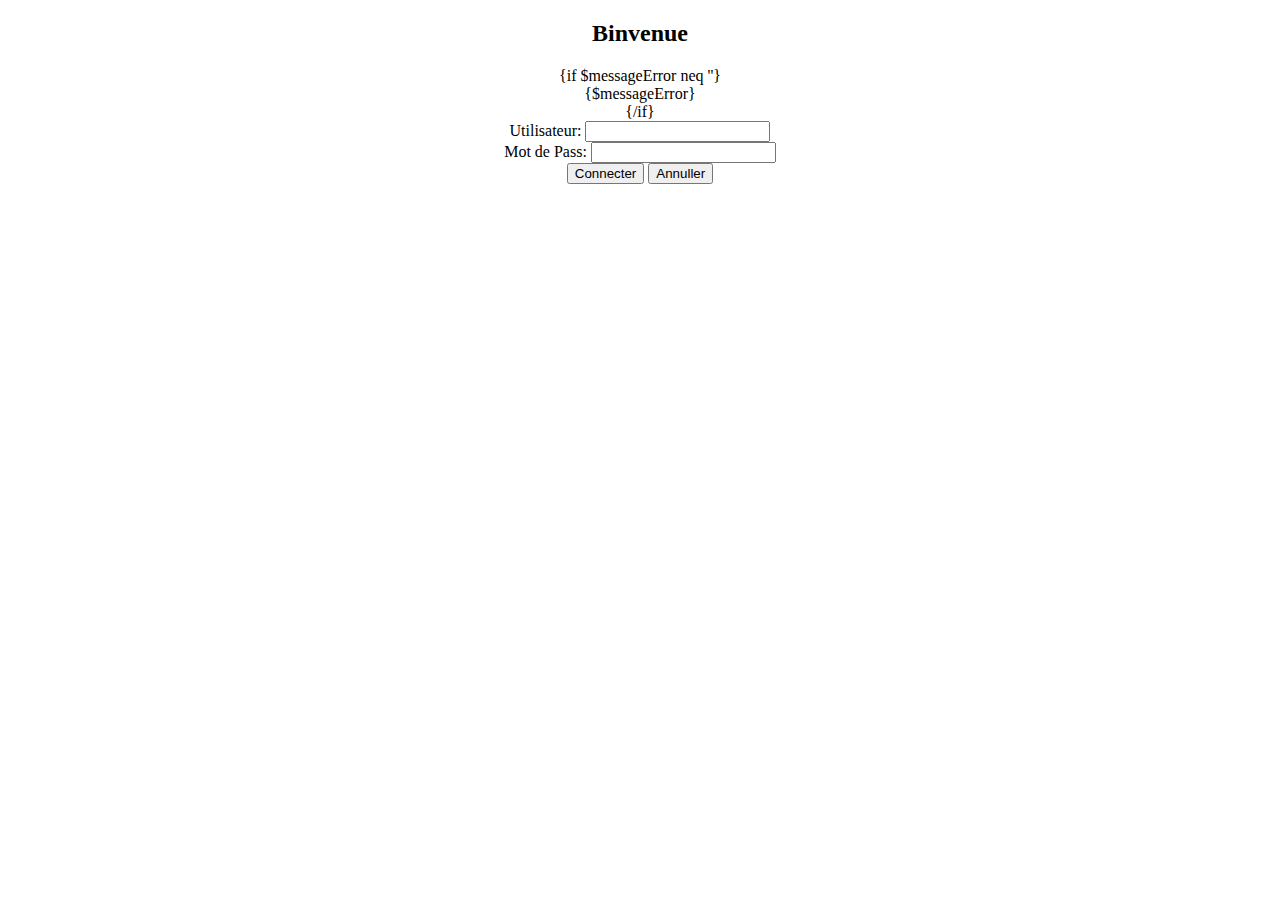
<file: View/templates/login.html>
<!DOCTYPE html>
<html lang="en">
<head>
    <meta charset="UTF-8">
    <title>Title</title>
    <link href="https://cdn.jsdelivr.net/npm/bootstrap@5.0.0-beta3/dist/css/bootstrap.min.css" rel="stylesheet" integrity="sha384-eOJMYsd53ii+scO/bJGFsiCZc+5NDVN2yr8+0RDqr0Ql0h+rP48ckxlpbzKgwra6" crossorigin="anonymous">
</head>
<body>

<div class="container" >

    <div class="card" style="width: 55%; margin: 0 auto;text-align: center">
        <div class="card-header">
            <h2>Binvenue</h2>
        </div>
        <div class="card-body">
            {if $messageError neq ''}
            <div class="alert alert-danger">
                {$messageError}
            </div>
            {/if}
            <form method="post" action="login.php" >
                <div class="form-group">
                    <label for="user">Utilisateur:</label>
                    <input type="text" name="login" id="user" class="form-control" required>
                </div>
                <div class="form-group">
                    <label for="password">Mot de Pass:</label>
                    <input type="password" name="mdp" id="password" class="form-control" required>
                </div>
                <div class="form-group text-center mt-2">
                    <button type="submit" class="btn btn-info" name="submit">Connecter</button>
                    <button class="btn btn-dark" name="annuler">Annuller</button>
                </div>
            </form>
        </div>

    </div>
</div>
</body>
</html>
</file>
<file: outils/fpdf/fpdf.css>
body {font-family:"Times New Roman",serif}
h1 {font:bold 135% Arial,sans-serif; color:#4000A0; margin-bottom:0.9em}
h2 {font:bold 95% Arial,sans-serif; color:#900000; margin-top:1.5em; margin-bottom:1em}
dl.param dt {text-decoration:underline}
dl.param dd {margin-top:1em; margin-bottom:1em}
dl.param ul {margin-top:1em; margin-bottom:1em}
tt, code, kbd {font-family:"Courier New",Courier,monospace; font-size:82%}
div.source {margin-top:1.4em; margin-bottom:1.3em}
div.source pre {display:table; border:1px solid #24246A; width:100%; margin:0em; font-family:inherit; font-size:100%}
div.source code {display:block; border:1px solid #C5C5EC; background-color:#F0F5FF; padding:6px; color:#000000}
div.doc-source {margin-top:1.4em; margin-bottom:1.3em}
div.doc-source pre {display:table; width:100%; margin:0em; font-family:inherit; font-size:100%}
div.doc-source code {display:block; background-color:#E0E0E0; padding:4px}
.kw {color:#000080; font-weight:bold}
.str {color:#CC0000}
.cmt {color:#008000}
p.demo {text-align:center; margin-top:-0.9em}
a.demo {text-decoration:none; font-weight:bold; color:#0000CC}
a.demo:link {text-decoration:none; font-weight:bold; color:#0000CC}
a.demo:hover {text-decoration:none; font-weight:bold; color:#0000FF}
a.demo:active {text-decoration:none; font-weight:bold; color:#0000FF}
</file>
